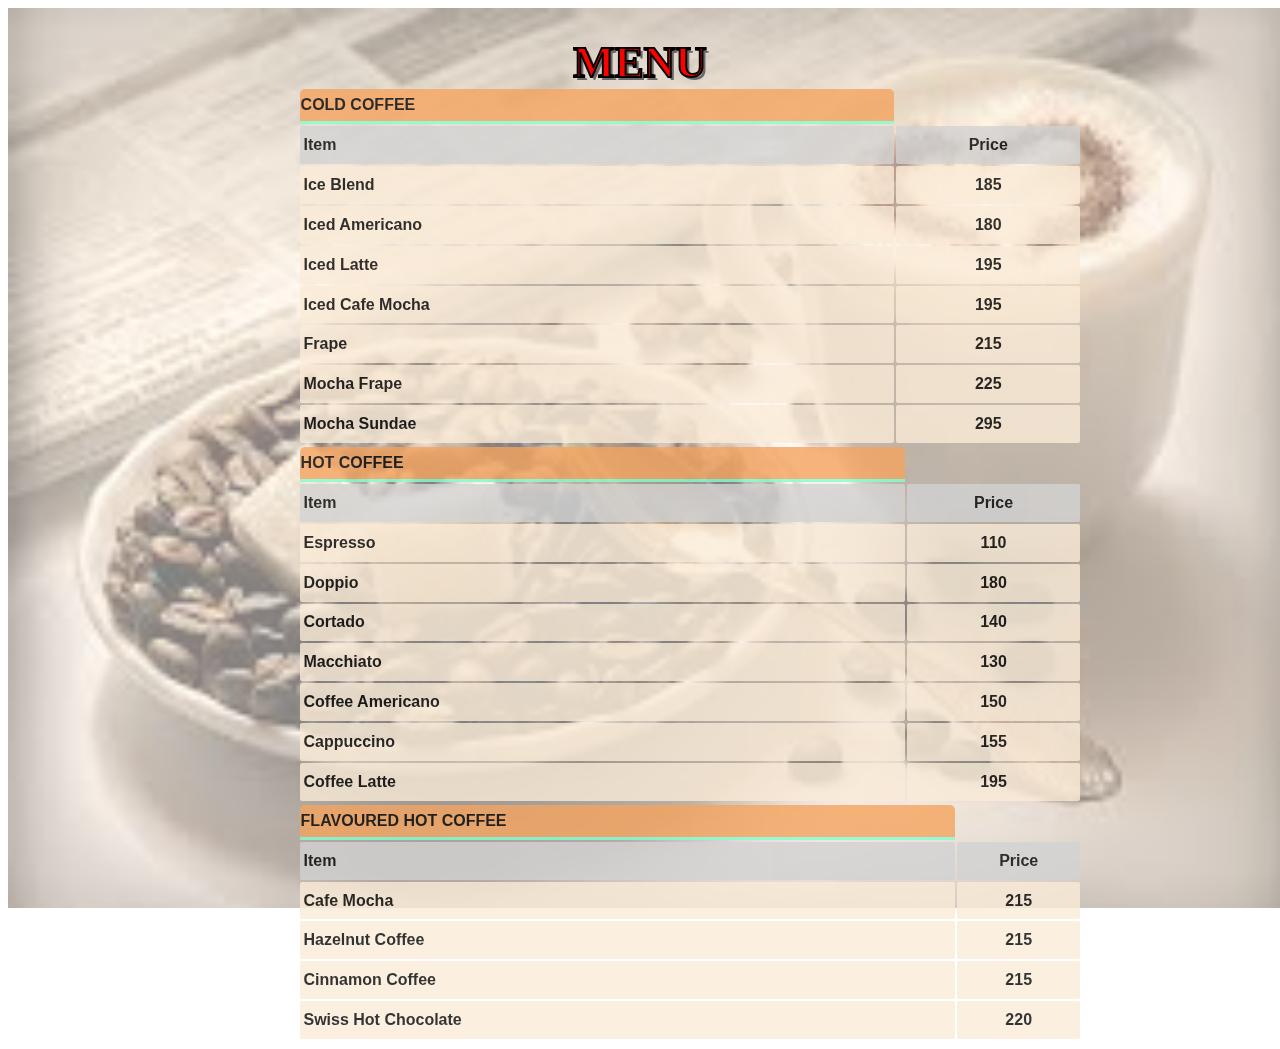
<file: menu.html>
<!DOCTYPE html>
<html>
    <head>
        <meta charset="utf-8">
        <title>Menu</title>
        <meta name="viewport" content="width=device-width, initial-scale=1.0">
        <link rel="stylesheet" href="menu.css">
        <link rel="icon" href="coffee1.jpg">
    </head>
    <body>
        <img id="background" alt="background-image" src="coffee4.jpg">
        <h1>MENU</h1>
        <table>
            <th>COLD COFFEE</th>
            <tr><td class="head">Item</td><td class="head">Price</td></tr>
            <tr><td>Ice Blend</td><td>185</td></tr>
            <tr><td>Iced Americano</td><td>180</td></tr>
            <tr><td>Iced Latte</td><td>195</td></tr>
            <tr><td>Iced Cafe Mocha</td><td>195</td></tr>
            <tr><td>Frape</td><td>215</td></tr>
            <tr><td>Mocha Frape</td><td>225</td></tr>
            <tr><td>Mocha Sundae</td><td>295</td></tr>
        </table>

        <table>
            <th>HOT COFFEE</th>
            <tr><td class="head">Item</td><td class="head">Price</td></tr>
            <tr><td>Espresso</td><td>110</td></tr>
            <tr><td>Doppio</td><td>180</td></tr>
            <tr><td>Cortado</td><td>140</td></tr>
            <tr><td>Macchiato</td><td>130</td></tr>
            <tr><td>Coffee Americano</td><td>150</td></tr>
            <tr><td>Cappuccino</td><td>155</td></tr>
            <tr><td>Coffee Latte</td><td>195</td></tr>
        </table>

        <table>
            <th>FLAVOURED HOT COFFEE</th>
            <tr><td class="head">Item</td><td class="head">Price</td></tr>
            <tr><td>Cafe Mocha</td><td>215</td></tr>
            <tr><td>Hazelnut Coffee</td><td>215</td></tr>
            <tr><td>Cinnamon Coffee</td><td>215</td></tr>
            <tr><td>Swiss Hot Chocolate</td><td>220</td></tr>
        </table>

    </body>
</html>
</file>
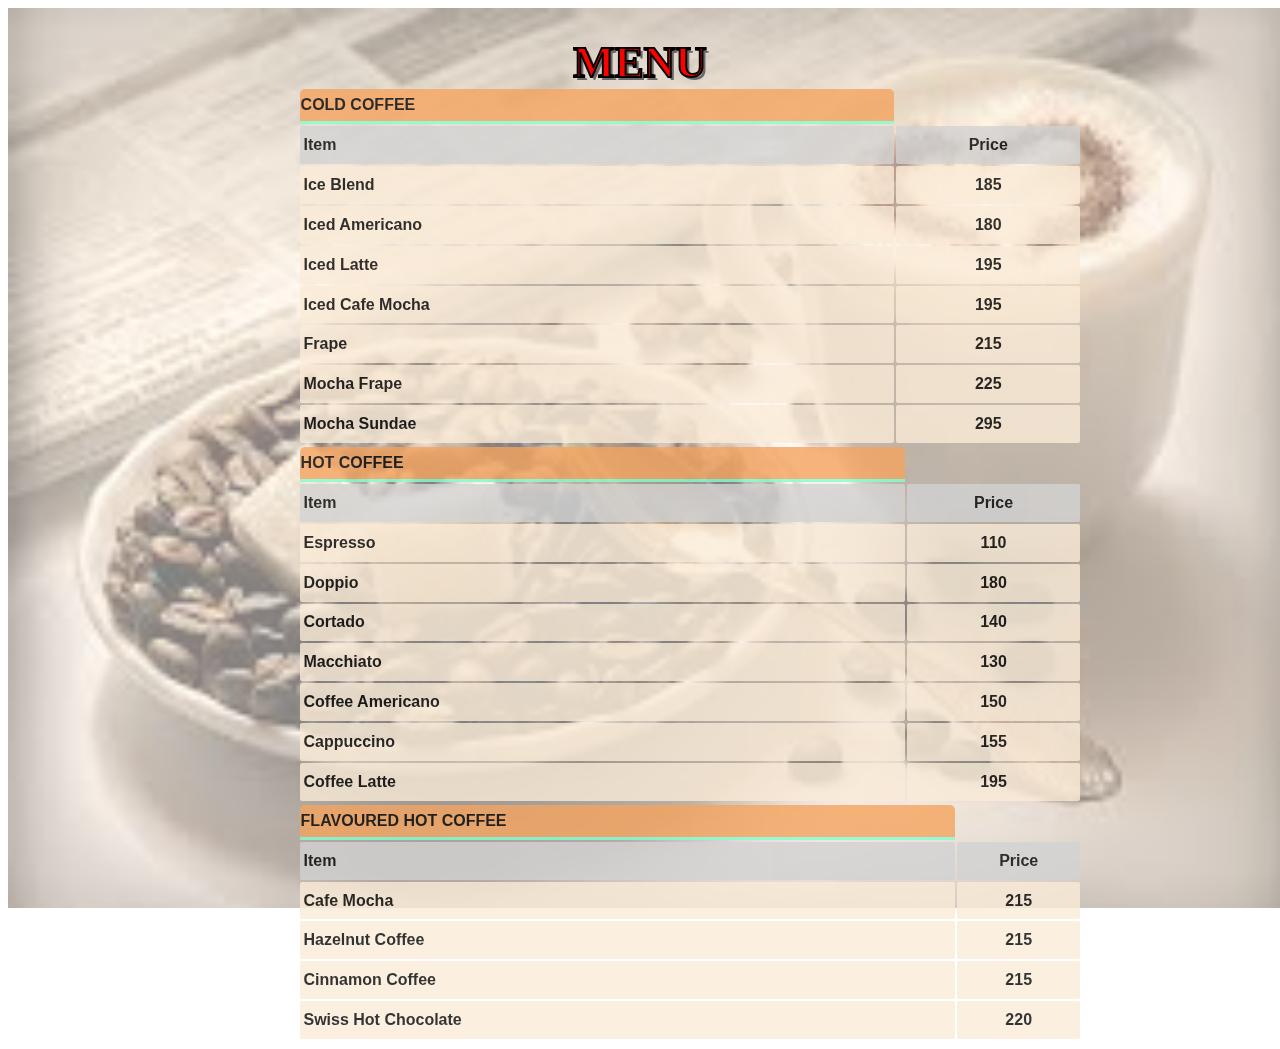
<file: website/menu.html>
<!DOCTYPE html>
<html>
    <head>
        <meta charset="utf-8">
        <title>Menu</title>
        <meta name="viewport" content="width=device-width, initial-scale=1.0">
        <link rel="stylesheet" href="menu.css">
        <link rel="icon" href="coffee1.jpg">
    </head>
    <body>
        <img id="background" alt="background-image" src="coffee4.jpg">
        <h1>MENU</h1>
        <table>
            <th>COLD COFFEE</th>
            <tr><td class="head">Item</td><td class="head">Price</td></tr>
            <tr><td>Ice Blend</td><td>185</td></tr>
            <tr><td>Iced Americano</td><td>180</td></tr>
            <tr><td>Iced Latte</td><td>195</td></tr>
            <tr><td>Iced Cafe Mocha</td><td>195</td></tr>
            <tr><td>Frape</td><td>215</td></tr>
            <tr><td>Mocha Frape</td><td>225</td></tr>
            <tr><td>Mocha Sundae</td><td>295</td></tr>
        </table>

        <table>
            <th>HOT COFFEE</th>
            <tr><td class="head">Item</td><td class="head">Price</td></tr>
            <tr><td>Espresso</td><td>110</td></tr>
            <tr><td>Doppio</td><td>180</td></tr>
            <tr><td>Cortado</td><td>140</td></tr>
            <tr><td>Macchiato</td><td>130</td></tr>
            <tr><td>Coffee Americano</td><td>150</td></tr>
            <tr><td>Cappuccino</td><td>155</td></tr>
            <tr><td>Coffee Latte</td><td>195</td></tr>
        </table>

        <table>
            <th>FLAVOURED HOT COFFEE</th>
            <tr><td class="head">Item</td><td class="head">Price</td></tr>
            <tr><td>Cafe Mocha</td><td>215</td></tr>
            <tr><td>Hazelnut Coffee</td><td>215</td></tr>
            <tr><td>Cinnamon Coffee</td><td>215</td></tr>
            <tr><td>Swiss Hot Chocolate</td><td>220</td></tr>
        </table>

    </body>
</html>
</file>
<file: menu.css>
#background{
    position: fixed;
    z-index: -99;
    opacity: 0.5;
    height: 100vh;
    width: 100vw ;
  }
  h1{
  
    color: red;
    -webkit-text-stroke-width: 2px;
    -webkit-text-stroke-color: black;
    width: 80% ;
    font-size: 273%;
    font-family:serif,sans-serif,Arial,cursive,Helvetica;
    text-shadow:  3px 3px #696969;
    text-align: center;
    font-weight: bolder;
    display: inline-block;
    margin-left: 10%;
    margin-right: 5%;
    margin-bottom: 0%;
  
  
  }


table{
    width:70%; 
    margin-left:15%; 
    margin-right:15%;
    font-family: Arial, Helvetica, sans-serif;
    font-size: medium;
    line-height: 30px;
    font-weight: bold;
    padding-left: 100px;
  }
  th{
    background-color:sandybrown;
    border-top-right-radius: 5px;
    border-top-left-radius: 5px;
    border-bottom: 3px solid aquamarine;
    box-sizing: content-box;
    margin:5%;
  }
  tr{
    opacity:0.8;
  
  }
  th:first-child  , td:first-child{
    text-align: left;
  }
  td:nth-child(2){
    text-align: center;
  }
  td:nth-child(3){
    text-align: center;
  }
  tr:hover{
    opacity: 1;
  }
  td{
    padding:0.5%;
    color: black;
    background-color: antiquewhite;
    border-radius: 2px;
  }

  .head{
    background-color: lightgray ;
  }
</file>
<file: website/menu.css>
#background{
    position: fixed;
    z-index: -99;
    opacity: 0.5;
    height: 100vh;
    width: 100vw ;
  }
  h1{
  
    color: red;
    -webkit-text-stroke-width: 2px;
    -webkit-text-stroke-color: black;
    width: 80% ;
    font-size: 273%;
    font-family:serif,sans-serif,Arial,cursive,Helvetica;
    text-shadow:  3px 3px #696969;
    text-align: center;
    font-weight: bolder;
    display: inline-block;
    margin-left: 10%;
    margin-right: 5%;
    margin-bottom: 0%;
  
  
  }


table{
    width:70%; 
    margin-left:15%; 
    margin-right:15%;
    font-family: Arial, Helvetica, sans-serif;
    font-size: medium;
    line-height: 30px;
    font-weight: bold;
    padding-left: 100px;
  }
  th{
    background-color:sandybrown;
    border-top-right-radius: 5px;
    border-top-left-radius: 5px;
    border-bottom: 3px solid aquamarine;
    box-sizing: content-box;
    margin:5%;
  }
  tr{
    opacity:0.8;
  
  }
  th:first-child  , td:first-child{
    text-align: left;
  }
  td:nth-child(2){
    text-align: center;
  }
  td:nth-child(3){
    text-align: center;
  }
  tr:hover{
    opacity: 1;
  }
  td{
    padding:0.5%;
    color: black;
    background-color: antiquewhite;
    border-radius: 2px;
  }

  .head{
    background-color: lightgray ;
  }
</file>
